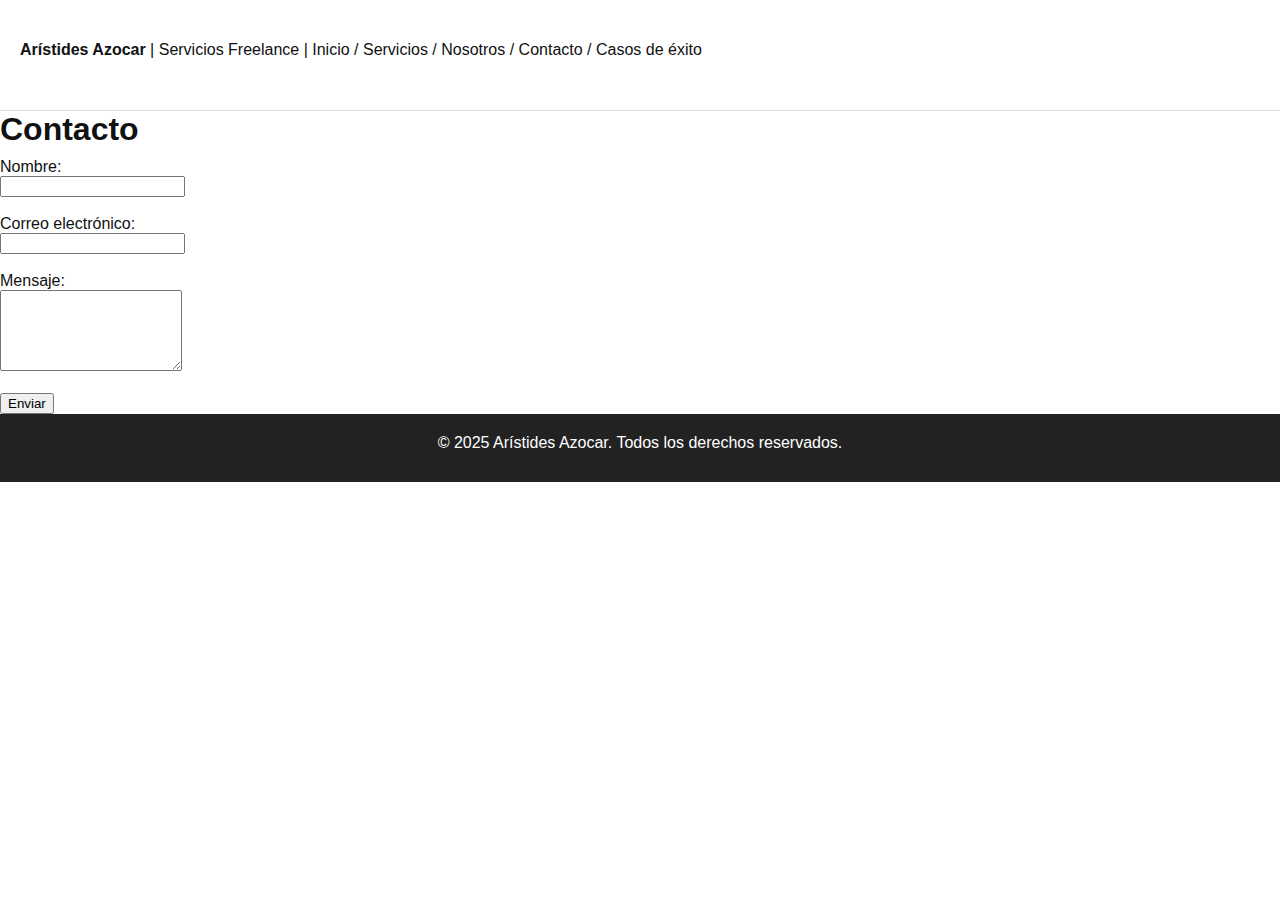
<file: contacto.html>
<!DOCTYPE html>
<html lang="es">
<head>
  <meta charset="UTF-8">
  <title>Contacto - Proyecto Freelance</title>
  <link rel="stylesheet" href="css/estilos.css">
</head>
<body>
  <nav>
    <p><strong>Arístides Azocar</strong> | Servicios Freelance | 
    <a href="index.html">Inicio</a> / 
    <a href="pagina-tema.html">Servicios</a> / 
    <a href="#">Nosotros</a> / 
    <a href="contacto.html">Contacto</a> / 
    <a href="#">Casos de éxito</a></p>
  </nav>
  <h1>Contacto</h1>
  <form action="#" method="post">
    <label for="nombre">Nombre:</label><br>
    <input type="text" id="nombre" name="nombre" required><br><br>
    <label for="email">Correo electrónico:</label><br>
    <input type="email" id="email" name="email" required><br><br>
    <label for="mensaje">Mensaje:</label><br>
    <textarea id="mensaje" name="mensaje" rows="5" required></textarea><br><br>
    <button type="submit">Enviar</button>
  </form>
  <footer>
    <p>© 2025 Arístides Azocar. Todos los derechos reservados.</p>
  </footer>
</body>
</html>
</file>
<file: css/estilos.css>
:root {
  /* Colores */
  --color-primario: #6e0ff5;
  --color-secundario: #31008d;
  --color-claro: #f6e4ff;
  --color-fondo: #ffffff;
  --color-texto: #111111;
  --color-gris: #f0f0f0;
  --color-gris-medio: #e5e5e5;
  --color-oscuro: #222222;

  --color-form-bg: #ffffff;
  --color-form-input-border: #cccccc;

  /* Tipografía */
  --fuente-principal: 'Inter Tight', Arial, sans-serif;

  /* Espaciados y bordes */
  --espaciado-seccion: 80px;
  --espaciado-padding: 20px;
  --radio-borde: 12px;

  /* Sombra */
  --sombra-suave: 0 4px 20px rgba(0, 0, 0, 0.1);
}

/* Estilos globales */
body {
  font-family: var(--fuente-principal);
  margin: 0;
  padding: 0;
  color: var(--color-texto);
  background-color: var(--color-fondo);
}

h1, h2, h3, p {
  margin: 0;
  padding-bottom: 10px;
}

h2 {
  font-size: 42px;
}

a {
  text-decoration: none;
  color: inherit;
}

/* Navbar */
nav {
  background-color: var(--color-fondo);
  border-bottom: 1px solid #ddd;
  display: flex;
  justify-content: space-between;
  align-items: center;
  padding: var(--espaciado-padding);
  height: 70px;
}

.logo img {
  width: 200px;
  margin-left: 60px;
}

.menu {
  list-style: none;
  display: flex;
  gap: 25px;
  margin: 0;
  padding: 0;
  margin-right: 60px;
}



.menu a {
  font-size: 16px;
  padding: 8px 12px;
  border-radius: 8px;
  transition: background 0.3s;
}

.menu a:hover {
  background-color: var(--color-gris);
}

.boton-contacto {
  background-color: var(--color-primario);
  color: #fff !important;
  padding: 10px 18px;
  border-radius: 8px;
  font-weight: 600;
}

.boton-primario {
  background-color: var(--color-fondo);
  color: var(--color-texto) !important;
  padding: 10px 18px;
  border-radius: 8px;
  font-weight: 600;
  border: 1px solid #ccc;
}


    .text-gradient {
      font-size: 5rem;
      font-weight: bold;
      background: linear-gradient(to right, #ff00cc, #3333ff);
      background-size: 800% 800%;
      -webkit-background-clip: text;
      background-clip: text;
      color: transparent;
      animation: moverGradiente 8s ease infinite;
    }

    @keyframes moverGradiente {
      0% { background-position: 0% 50%; }
      50% { background-position: 100% 50%; }
      100% { background-position: 0% 50%; }
    }

/* Hero */
.container1 {
  position: relative;
  /*background-color: var(--color-claro); /* O usa fallback por si falla el video */
  padding: 60px 20px;
  text-align: center;
  width: 90%;
  margin: auto;
  border-radius: var(--radio-borde);
  margin-top: 20px;
  overflow: hidden; 
  height: auto;
  min-height: 600px;
  display: flex;
  justify-content: center;
  align-items: center;
}

.video-background {
  position: absolute;
  top: 0;
  left: 0;
  width: 100%;
  height: 100%;
  object-fit: cover;
  z-index: -1;
  border-radius: var(--radio-borde);
}

.container1 h1 {
  font-size: 48px;
  line-height: 1.2;
  margin-bottom: 20px;
  color: white;
}

.container1 p {
  font-size: 18px;
  color: white;
}

.botones-container1 {
  margin-top: 30px;
  display: flex;
  justify-content: center;
  gap: 20px;
}


/* SOBRE NOSOTROS */
.container2 {
  padding: var(--espaciado-seccion) var(--espaciado-padding);
  background-color: var(--color-fondo);
  text-align: center;
}

.grid-container-nosotros {
  display: grid;
  grid-template-columns: repeat(auto-fit, minmax(300px, 1fr));
  background-color: var(--color-gris-medio);
  border-radius: var(--radio-borde);
  overflow: hidden;
  margin-top: 40px;
  max-width: 95%;
  margin-inline: auto;
}

.item-nosotros1 {
  background-image: url(https://images.pexels.com/photos/3183165/pexels-photo-3183165.jpeg);
  background-size: cover;
  background-position: center;
  min-height: 700px;
  width: 100%;
}

.item-nosotros2 {
  padding: 40px;
  text-align: left;
  display: flex;
  flex-direction: column;
  justify-content: center;
}

.parrafo_nosotros {
  font-size: 1.1rem;
  color: var(--color-texto);
  margin-bottom: 20px;
}

.texto_quienes_somos {
  font-size: 18px;
  line-height: 1.6;
  font-weight: 300;
  color: var(--color-texto);
  margin-bottom: 30px;
}

/* BOTÓN reutilizable */
.boton {
  display: inline-block;
  padding: var(--espaciado-boton, 12px 24px);
  font-size: var(--fuente-boton, 16px);
  color: var(--color-boton-texto, #fff);
  background-color: var(--color-boton-bg, #111);
  border: none;
  border-radius: var(--radio-borde, 8px);
  text-decoration: none;
  transition: background-color 0.3s ease, transform 0.3s ease;
  cursor: pointer;
}

.boton:hover {
  background-color: var(--color-boton-hover-bg, #333);
  transform: translateY(-2px);
}

.item-nosotros2 {
  display: flex;
  flex-direction: column;
  justify-content: center;
  padding: 40px;
}

.item-nosotros2 .boton-contacto {
  align-self: center; /* o 'center' si querés alinearlo al medio */
  margin-top: 20px;
}


/* Servicios */
.container3 {
  padding: var(--espaciado-seccion) var(--espaciado-padding);
 /* background-color: var(--color-gris);*/
  text-align: center;
}

.grid-container {
  display: grid;
  grid-template-columns: 2fr 2fr 2fr;
  gap: 20px;
  max-width: 90%;
  margin: 40px auto 0 auto;
}

.item {
  background-color: var(--color-fondo);
  color: black;
  padding: 30px;
  border: none;
  border-radius: var(--radio-borde);
  transition: transform 0.3s;
  box-shadow: var(--sombra-suave);
  height: auto;
  box-shadow: 0 4px 12px rgba(0, 0, 0, 0.1);
}

.item:hover {
  transform: translateY(-5px);
  box-shadow: 0 6px 20px rgba(0, 0, 0, 0.15);
}

.item i {
  font-size: 28px;
  margin-bottom: 15px;
  display: block;
}
/*Casos de Exito*/
.container4 {
  background-color: var(--color-texto);
  color: white;
  padding: var(--espaciado-seccion) var(--espaciado-padding);
  text-align: center;
}

.grid-container2 {
  display: grid;
  grid-template-columns: repeat(auto-fit, minmax(250px, 1fr));
  gap: 20px;
  max-width: 90%;
  margin: 40px auto 0 auto;
}

.tarjeta1, .tarjeta2, .tarjeta3 {
  background-size: cover;
  background-position: top;
  min-height: 300px;
  width: 100%;
  transition: transform 0.3s;
  border-radius: var(--radio-borde);
  position: relative;
  display: flex;
  justify-content: center;
  align-items: center;
  font-weight: 600;
  font-size: 18px;
  color: white;
  transition: all 0.3s ease;
}

.tarjeta1 {
  background-image: url(./img/casos-de-exito-1.jpg);
}
.tarjeta2 {
  background-image: url(./img/casos-de-exito-2.jpg);
}
.tarjeta3 {
  background-image: url(./img/casos-de-exito-3.jpg);
}

.tarjeta1:hover,
.tarjeta2:hover,
.tarjeta3:hover {
  transform: translateY(-10px);
}

.overlay {
  position: absolute;
  top: 0;
  left: 0;
  right: 0;
  bottom: 0;
  display: flex;
  align-items: center;
  justify-content: center;
  color: white;
  font-size: 1.2em;
  background: rgba(0, 0, 0, 0.4);
  opacity: 0;
  transition: opacity 0.3s ease;
  padding: 20px;
  text-align: center;
  cursor: pointer;
}

.tarjeta1:hover .overlay,
.tarjeta2:hover .overlay,
.tarjeta3:hover .overlay {
  opacity: 1;
}

/* Formulario de Contacto */
.container5 {
  background-color: var(--color-texto);
  color: white;
  padding: var(--espaciado-seccion) var(--espaciado-padding);
  text-align: center;
}

.formulario-contacto {
  /*background-color: var(--color-form-bg);*/
  color: var(--color-texto);
  padding: 40px;
  border-radius: var(--radio-borde);
  box-shadow: var(--sombra-suave);
  max-width: 500px;
  margin: 0px auto 0px auto;
  display: flex;
  flex-direction: column;
  gap: 20px;
}

.form-grupo input,
.form-grupo textarea {
  width: 90%;
  padding: 15px 20px;
  border-radius: 8px;
  border: 1px solid var(--color-form-input-border);
  font-size: 16px;
  transition: border-color 0.3s ease;

}

.form-grupo input:focus,
.form-grupo textarea:focus {
  border-color: var(--color-primario);
  outline: none;
}

.boton-enviar {
  background-color: var(--color-primario);
  color: white;
  border: none;
  padding: 15px;
  font-size: 16px;
  border-radius: 8px;
  cursor: pointer;
  font-weight: 600;
  transition: background-color 0.3s ease;
}

.boton-enviar:hover {
  background-color: var(--color-secundario);
}

/* Footer */
footer {
  background-color: var(--color-oscuro);
  color: #fff;
  text-align: center;
  padding: 20px 0;
}

.menu-footer ul {
  list-style: none;
  display: flex;
  justify-content: center;
  gap: 20px;
  padding: 0;
  margin-top: 10px;
}

.menu-footer a {
  color: white;
  font-size: 16px;
  transition: color 0.3s;
}

.menu-footer a:hover {
  color: #bbb;
}
</file>
